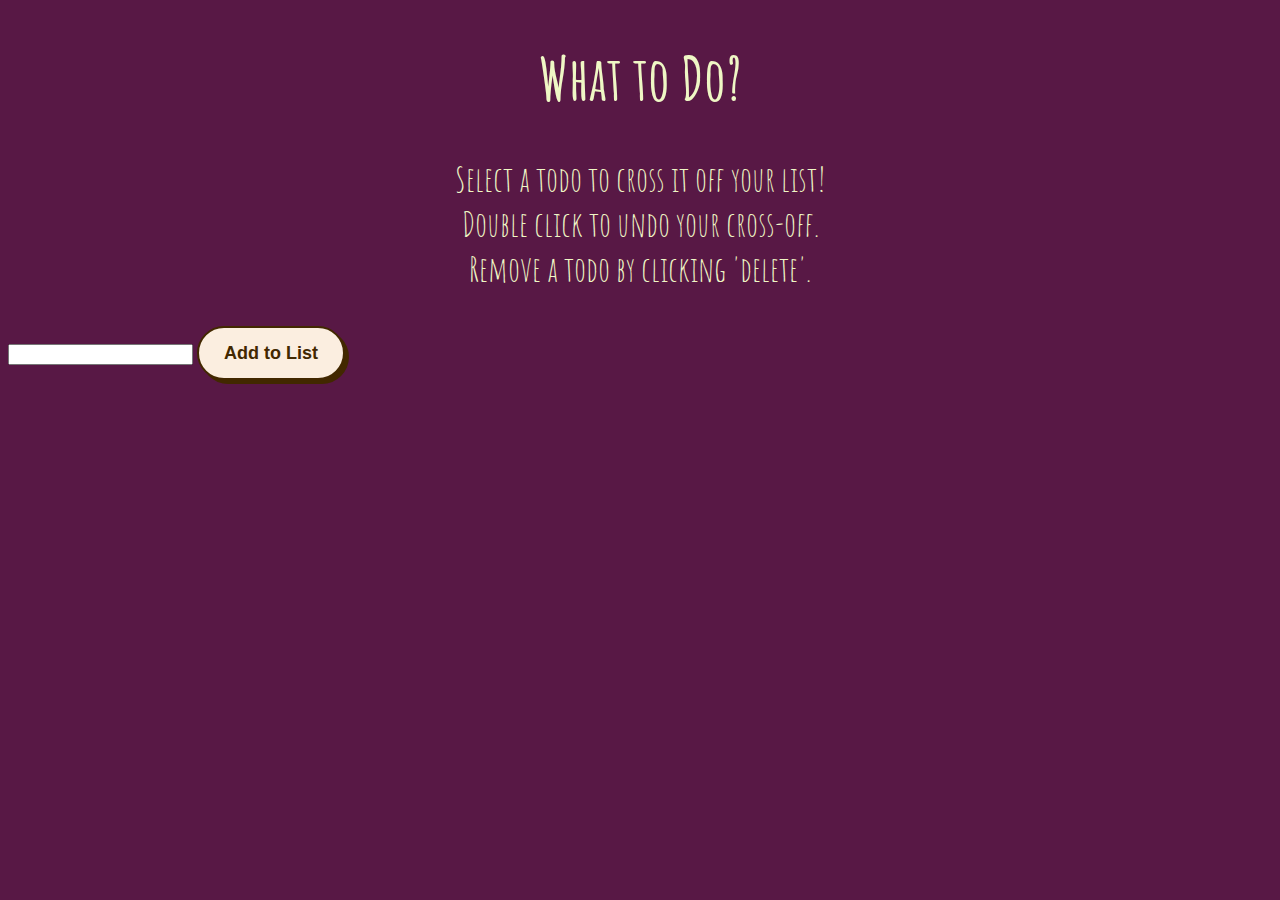
<file: index.html>
<!DOCTYPE html>
<html lang="en">
<head>
    <meta charset="UTF-8">
    <meta http-equiv="X-UA-Compatible" content="IE=edge">
    <meta name="viewport" content="width=device-width, initial-scale=1.0">
    <title>Todo App</title>
    <link href="todo.css" rel="stylesheet">
    <link rel="preconnect" href="https://fonts.googleapis.com">
    <link rel="preconnect" href="https://fonts.googleapis.com">
    <link rel="preconnect" href="https://fonts.gstatic.com" crossorigin>
    <link href="https://fonts.googleapis.com/css2?family=Amatic+SC:wght@400;700&family=Merriweather:ital@0;1&family=Space+Grotesk:wght@300&display=swap" rel="stylesheet">    

</head>
<body>
    <h1>What to Do?</h1>
    <p>Select a todo to cross it off your list! <br> Double click to undo your cross-off. <br> Remove a todo by clicking 'delete'.</p>

    <ul id="todo-list">
        
    </ul>

    <div class="content">
        <form id="add-todo">
            <label for="todo"></label>
            <input type="text" id="todo">
            <button class="button" role="button">Add to List</button>
        </form>

    </div>


    <script src="todo.js"></script>
</body>
</html>
</file>
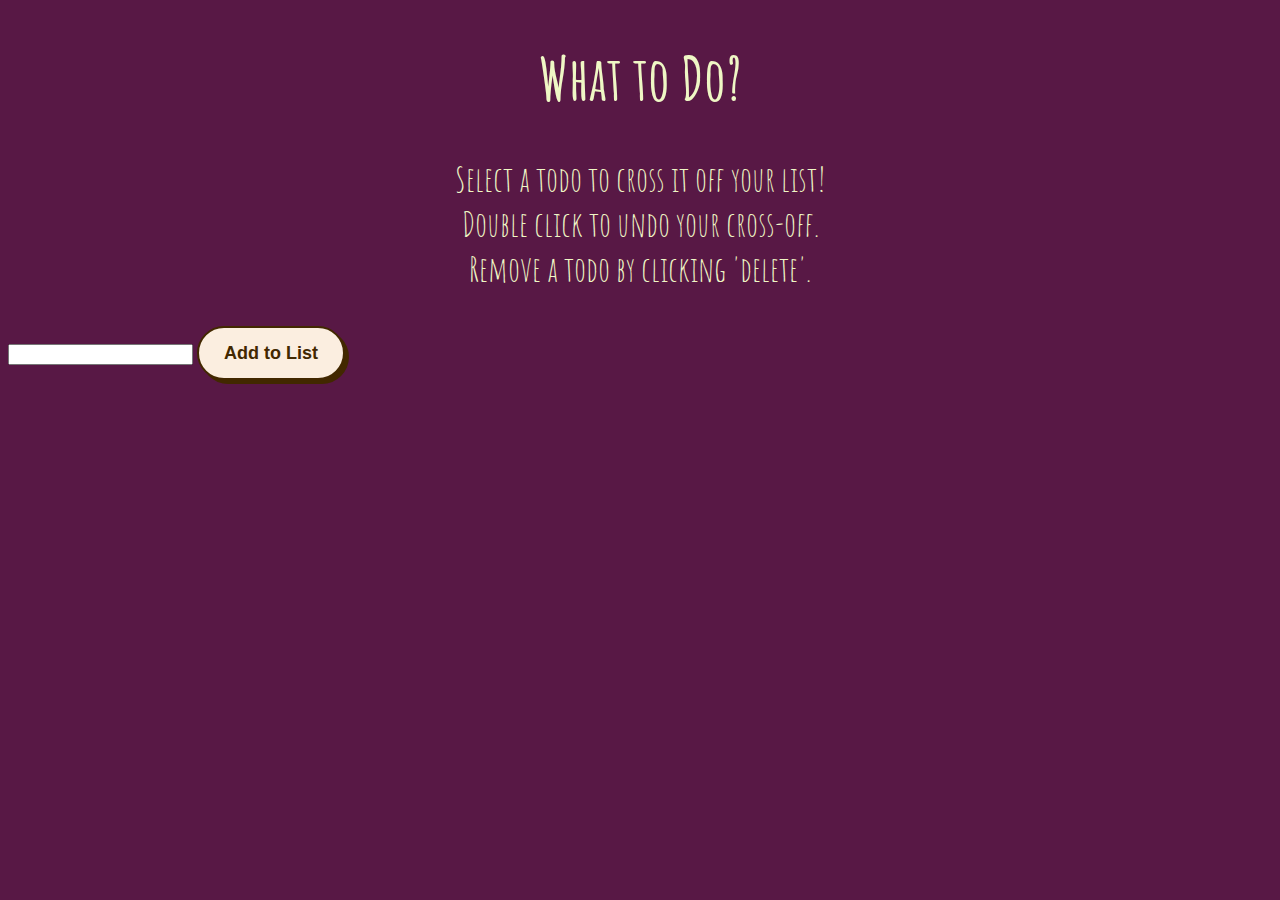
<file: todo.html>
<!DOCTYPE html>
<html lang="en">
<head>
    <meta charset="UTF-8">
    <meta http-equiv="X-UA-Compatible" content="IE=edge">
    <meta name="viewport" content="width=device-width, initial-scale=1.0">
    <title>Todo App</title>
    <link href="todo.css" rel="stylesheet">
    <link rel="preconnect" href="https://fonts.googleapis.com">
    <link rel="preconnect" href="https://fonts.googleapis.com">
    <link rel="preconnect" href="https://fonts.gstatic.com" crossorigin>
    <link href="https://fonts.googleapis.com/css2?family=Amatic+SC:wght@400;700&family=Merriweather:ital@0;1&family=Space+Grotesk:wght@300&display=swap" rel="stylesheet">    

</head>
<body>
    <h1>What to Do?</h1>
    <p>Select a todo to cross it off your list! <br> Double click to undo your cross-off. <br> Remove a todo by clicking 'delete'.</p>

    <ul id="todo-list">
        
    </ul>

    <div class="content">
        <form id="add-todo">
            <label for="todo"></label>
            <input type="text" id="todo">
            <button class="button" role="button">Add to List</button>
        </form>

    </div>


    <script src="todo.js"></script>
</body>
</html>
</file>
<file: todo.css>
h1 {
font-family: 'Amatic SC', cursive;
color: #EFF7C5;
text-align: center;
font-size: 60px;
}

p {
    font-family: 'Amatic SC', cursive;
    color: #EFF7C5;
    text-align: center;
    font-size: 35px;
}

body {
    background-color: #581845;
}

button {
  background-color: #fbeee0;
  border: 2px solid #422800;
  border-radius: 30px;
  box-shadow: #422800 4px 4px 0 0;
  color: #422800;
  cursor: pointer;
  display: inline-block;
  font-weight: 600;
  font-size: 18px;
  padding: 0 18px;
  line-height: 50px;
  text-align: center;
  text-decoration: none;
  user-select: none;
  -webkit-user-select: none;
  touch-action: manipulation;
}

button:hover {
  background-color: #fff;
}

button:active {
  box-shadow: #422800 2px 2px 0 0;
  transform: translate(2px, 2px);
}

@media (min-width: 768px) {
  button {
    min-width: 120px;
    padding: 0 25px;
  }
}

ul {
    font-family: 'Amatic SC', cursive;
    color: #EFF7C5;
    font-size: 28px;

}

.idk {
    text-decoration: line-through;
}
</file>
